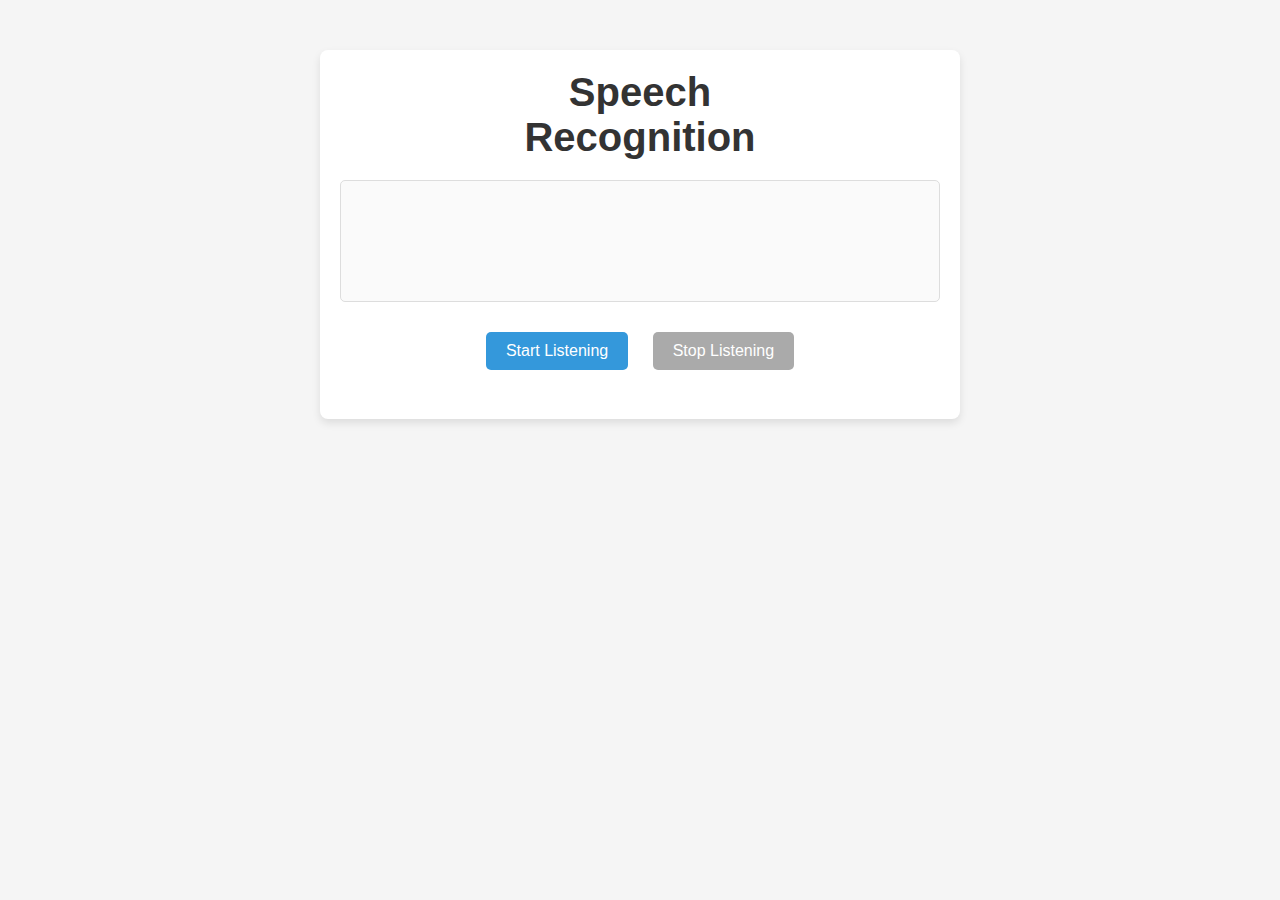
<file: index.html>
<!DOCTYPE html>
<html lang="en">
<head>
  <meta charset="UTF-8">
  <title>Speech Recognition App</title>
  <link rel="stylesheet" href="./style.css">

</head>
<body>
  <section>
    <h1>Speech<br> Recognition</h1>
    <div class="container">
      <div class="texts" id="transcriptContainer">
        <!-- Transcripts will be displayed here -->
        <p id="finalTranscript"></p>
        <p id="interimTranscript" style="color: gray;"></p>
      </div>
      <button id="startBtn">Start Listening</button>
      <button id="stopBtn" disabled>Stop Listening</button>
      <div id="loader" class="loader" style="display:none;"></div>
      <p id="errorMessage" class="error"></p>
    </div>
  </section>
  <script src="./script.js"></script>
</body>
</html>
</file>
<file: style.css>
body {
    font-family: Arial, sans-serif;
    text-align: center;
    margin: 0;
    padding: 0;
    background-color: #f5f5f5;
  }
  section {
    margin: 50px auto;
    padding: 20px;
    max-width: 600px;
    background-color: #ffffff;
    border-radius: 8px;
    box-shadow: 0 4px 8px rgba(0,0,0,0.1);
  }
  h1 {
    font-size: 2.5em;
    margin: 0;
    color: #333;
  }
  p {
    font-size: 1.2em;
    color: #666;
  }
  .container {
    margin-top: 20px;
  }
  .texts {
    margin: 20px 0;
    padding: 10px;
    border: 1px solid #ddd;
    border-radius: 5px;
    background-color: #fafafa;
    min-height: 100px;
    text-align: left;
  }
  button {
    margin: 10px;
    padding: 10px 20px;
    font-size: 16px;
    border: none;
    border-radius: 5px;
    cursor: pointer;
    background-color: #3498db;
    color: #fff;
  }
  button:disabled {
    background-color: #aaa;
    cursor: not-allowed;
  }
  .loader {
    border: 8px solid #f3f3f3;
    border-radius: 50%;
    border-top: 8px solid #3498db;
    width: 40px;
    height: 40px;
    animation: spin 2s linear infinite;
    margin: 20px auto;
  }
  @keyframes spin {
    0% { transform: rotate(0deg); }
    100% { transform: rotate(360deg); }
  }
  .error {
    color: red;
    margin-top: 10px;
  }
</file>
